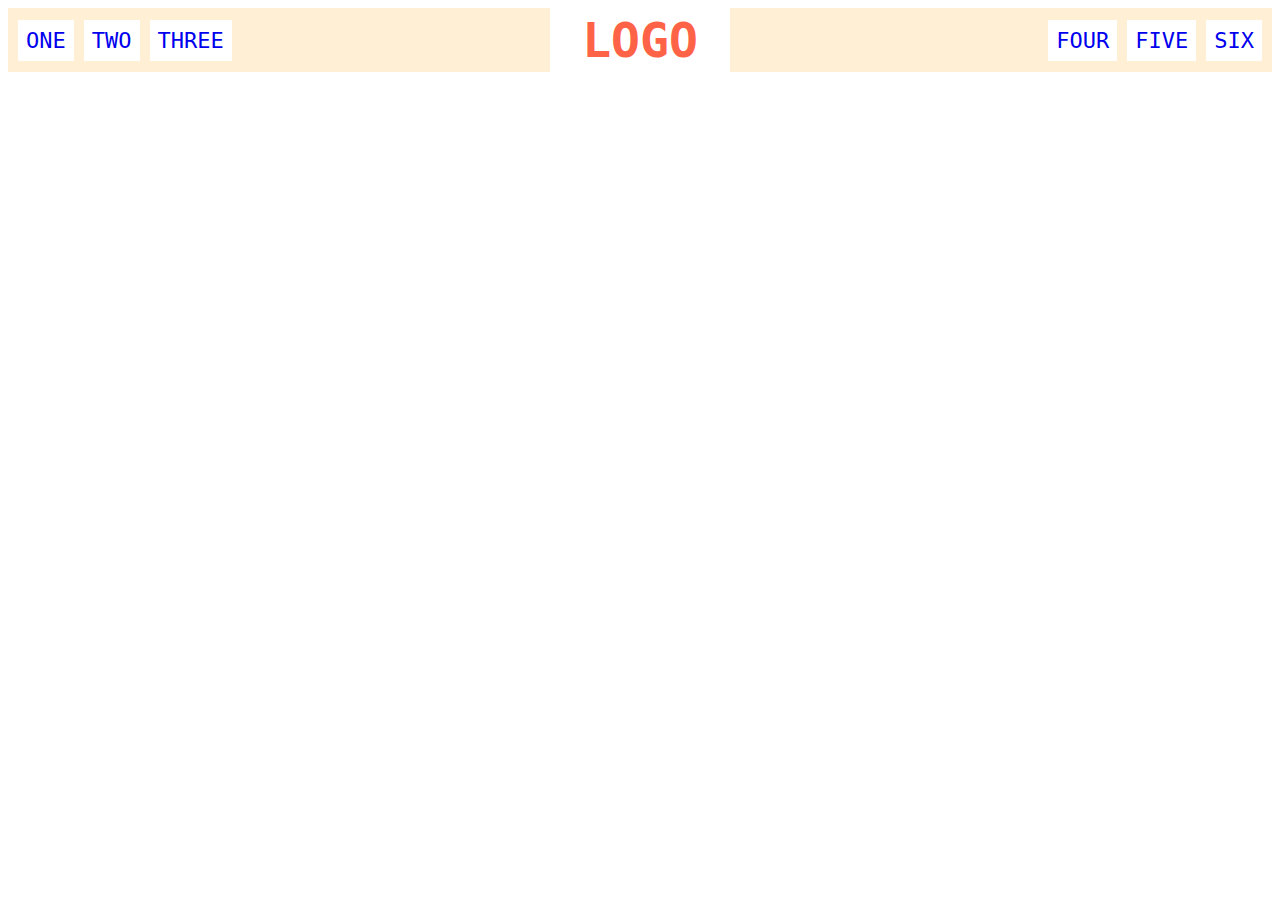
<file: flex/02-flex-header/index.html>
<!DOCTYPE html>
<html lang="en">
  <head>
    <meta charset="UTF-8">
    <meta http-equiv="X-UA-Compatible" content="IE=edge">
    <meta name="viewport" content="width=device-width, initial-scale=1.0">
    <title>Flex Header</title>
    <link rel="stylesheet" href="style.css">
  </head>
  <body>
    <div class="header">
      <div class="left-links">
        <ul>
          <li><a href="#">ONE</a></li>
          <li><a href="#">TWO</a></li>
          <li><a href="#">THREE</a></li>
        </ul>
      </div>
      <div class="logo">LOGO</div>
      <div class="right-links">
        <ul>
          <li><a href="#">FOUR</a></li>
          <li><a href="#">FIVE</a></li>
          <li><a href="#">SIX</a></li>
        </ul>
      </div>
    </div>
  </body> 
</html>
</file>
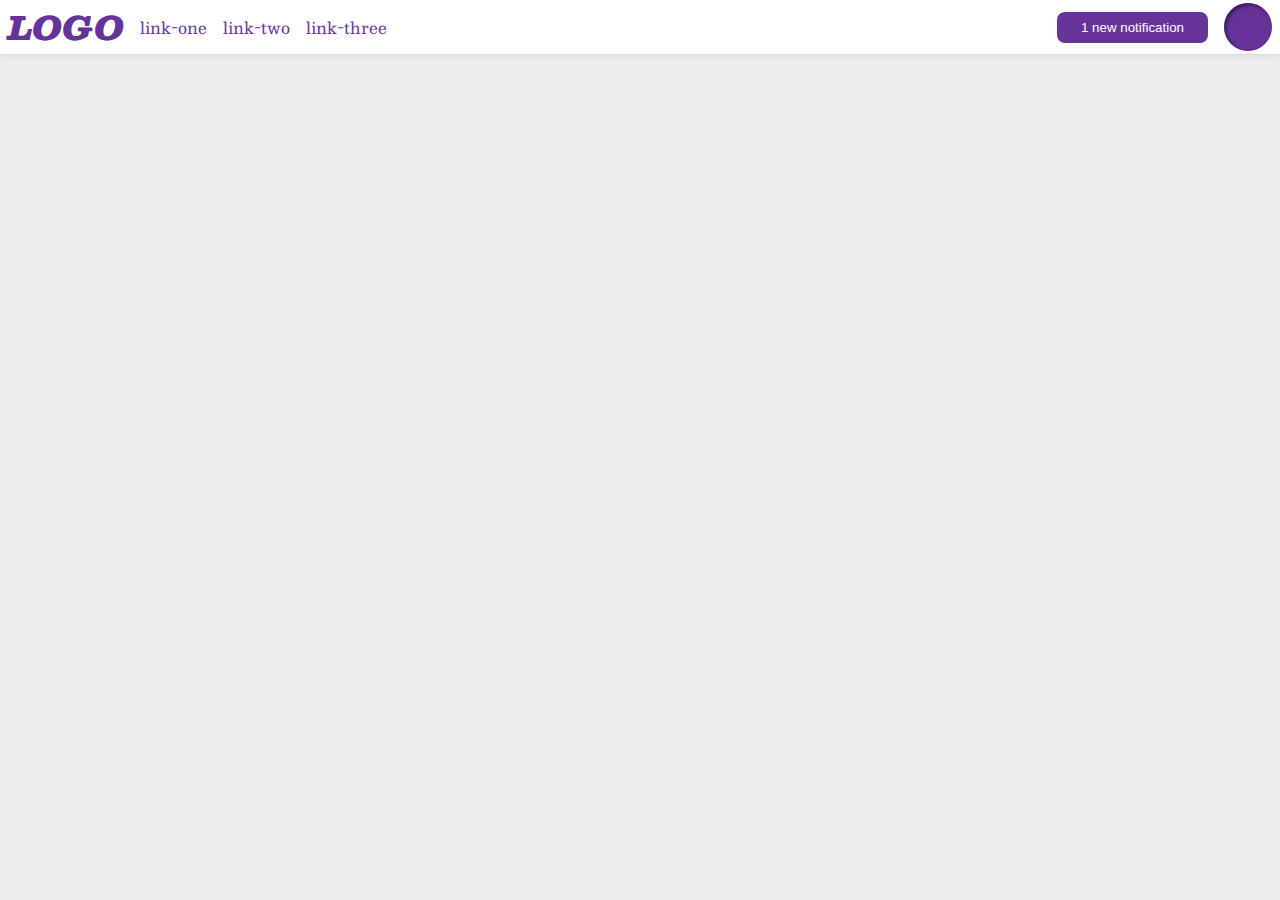
<file: flex/03-flex-header-2/index.html>
<!DOCTYPE html>
<html lang="en">
  <head>
    <meta charset="UTF-8">
    <meta http-equiv="X-UA-Compatible" content="IE=edge">
    <meta name="viewport" content="width=device-width, initial-scale=1.0">
    <title>Flex Header 2</title>
    <link rel="stylesheet" href="style.css">
  </head>
  <body>
    <div class="header">
      <div class="left">
        <div class="logo">
          LOGO 
        </div>
        <ul class="links">
          <li><a href="https://google.com">link-one</a></li>
          <li><a href="https://google.com">link-two</a></li>
          <li><a href="https://google.com">link-three</a></li>
        </ul>
      </div>
      <div class="right">
        <button class="notifications">
          1 new notification
        </button>
        <div class="profile-image"></div>
      </div>
    </div>
  </body>
</html>
</file>
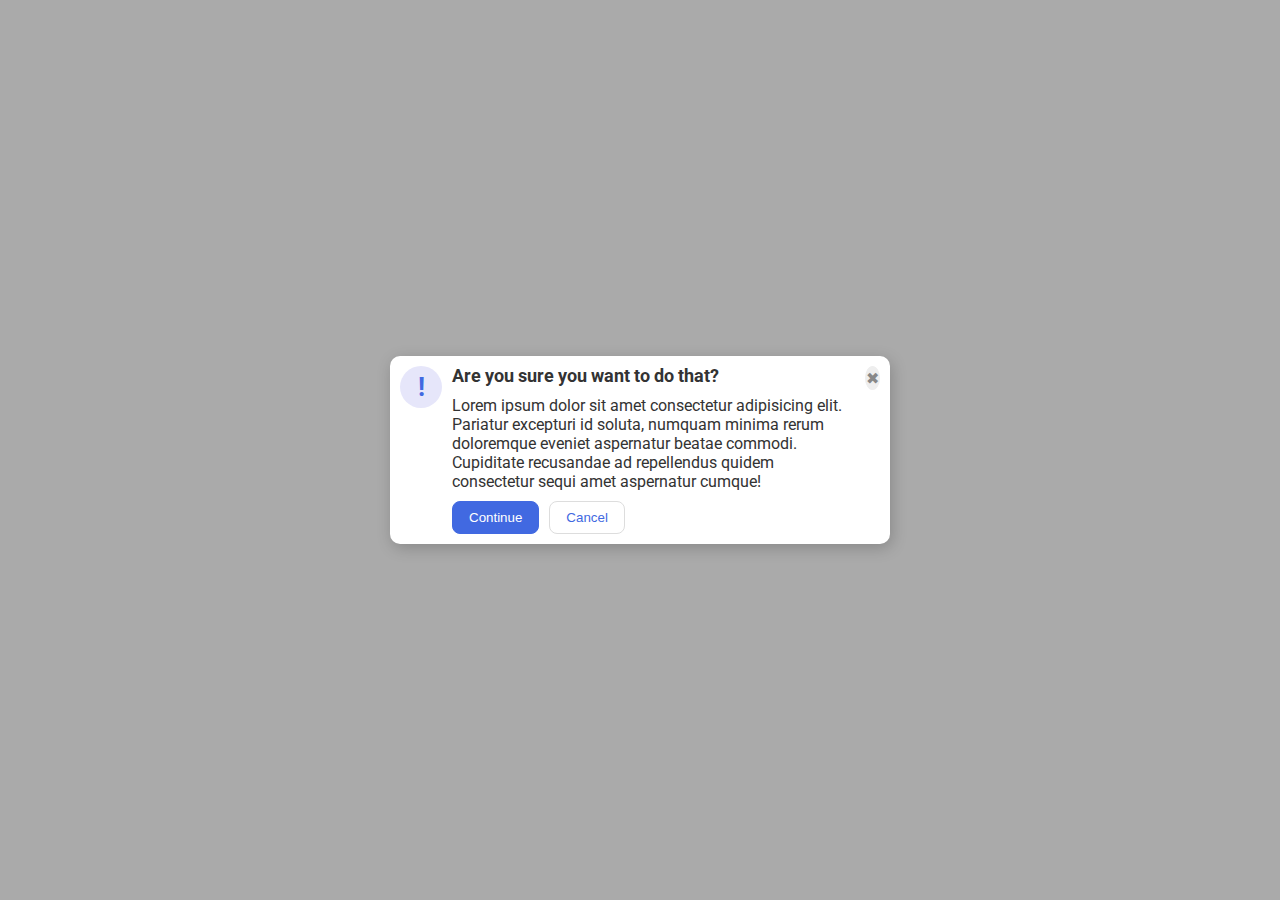
<file: flex/05-flex-modal/index.html>
<!DOCTYPE html>
<html lang="en">
  <head>
    <meta charset="UTF-8">
    <meta http-equiv="X-UA-Compatible" content="IE=edge">
    <meta name="viewport" content="width=device-width, initial-scale=1.0">
    <link rel="stylesheet" href="style.css">
    <title>Modal</title>
  </head> 
  <body>
    <div class="modal">
      <div class="icon">!</div>
      <div class="container">
        <div class="header">Are you sure you want to do that?</div>
        <div class="text">Lorem ipsum dolor sit amet consectetur adipisicing elit. Pariatur excepturi id soluta, numquam minima rerum doloremque eveniet aspernatur beatae commodi. Cupiditate recusandae ad repellendus quidem consectetur sequi amet aspernatur cumque!</div>
        <div class="buttons">
          <button class="continue">Continue</button>
          <button class="cancel">Cancel</button>
        </div>
      </div>
      <button class="close-button">✖</button>
    </div>  
  </body> 
</html>
</file>
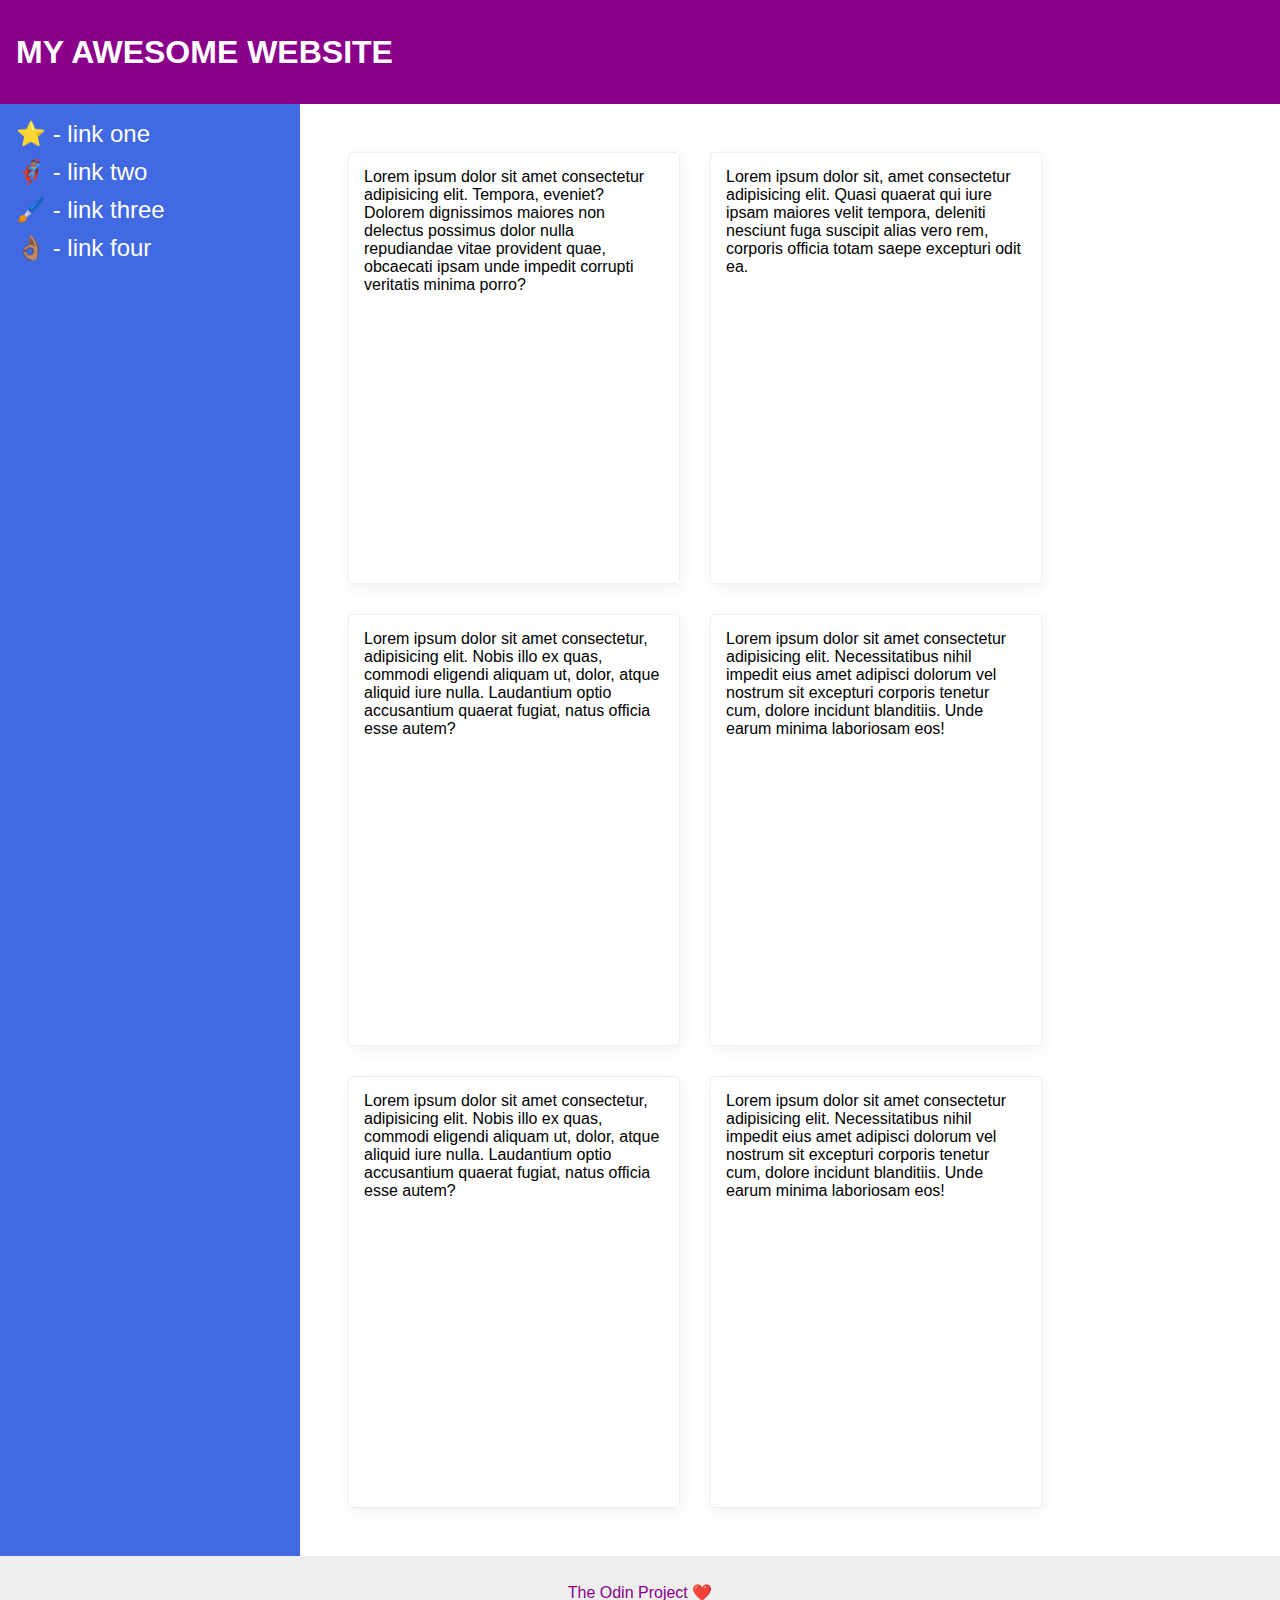
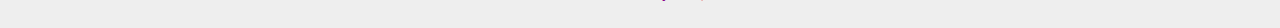
<file: flex/07-flex-layout-2/index.html>
<!DOCTYPE html>
<html lang="en">
  <head>
    <meta charset="UTF-8">
    <meta http-equiv="X-UA-Compatible" content="IE=edge">
    <meta name="viewport" content="width=device-width, initial-scale=1.0">
    <title>The Holy Grail</title>
    <link rel="stylesheet" href="style.css">
  </head>
  <body>
    <div class="header">
      MY AWESOME WEBSITE
    </div>
    <div class="middle">
      <div class="sidebar">
        <ul>
          <li><a href="#">⭐ - link one</a></li>
          <li><a href="#">🦸🏽‍♂️ - link two</a></li>
          <li><a href="#">🖌️ - link three</a></li>
          <li><a href="#">👌🏽 - link four</a></li>
        </ul>
      </div>
      <div class="cards">
        <div class="card">Lorem ipsum dolor sit amet consectetur adipisicing elit. Tempora, eveniet? Dolorem dignissimos maiores non delectus possimus dolor nulla repudiandae vitae provident quae, obcaecati ipsam unde impedit corrupti veritatis minima porro?</div>
        <div class="card">Lorem ipsum dolor sit, amet consectetur adipisicing elit. Quasi quaerat qui iure ipsam maiores velit tempora, deleniti nesciunt fuga suscipit alias vero rem, corporis officia totam saepe excepturi odit ea.</div>
        <div class="card">Lorem ipsum dolor sit amet consectetur, adipisicing elit. Nobis illo ex quas, commodi eligendi aliquam ut, dolor, atque aliquid iure nulla. Laudantium optio accusantium quaerat fugiat, natus officia esse autem?</div>
        <div class="card">Lorem ipsum dolor sit amet consectetur adipisicing elit. Necessitatibus nihil impedit eius amet adipisci dolorum vel nostrum sit excepturi corporis tenetur cum, dolore incidunt blanditiis. Unde earum minima laboriosam eos!</div>
        <div class="card">Lorem ipsum dolor sit amet consectetur, adipisicing elit. Nobis illo ex quas, commodi eligendi aliquam ut, dolor, atque aliquid iure nulla. Laudantium optio accusantium quaerat fugiat, natus officia esse autem?</div>
        <div class="card">Lorem ipsum dolor sit amet consectetur adipisicing elit. Necessitatibus nihil impedit eius amet adipisci dolorum vel nostrum sit excepturi corporis tenetur cum, dolore incidunt blanditiis. Unde earum minima laboriosam eos!</div>
      </div>
    </div>
    <div class="footer">
      The Odin Project ❤️
    </div>
  </body>
</html>
</file>
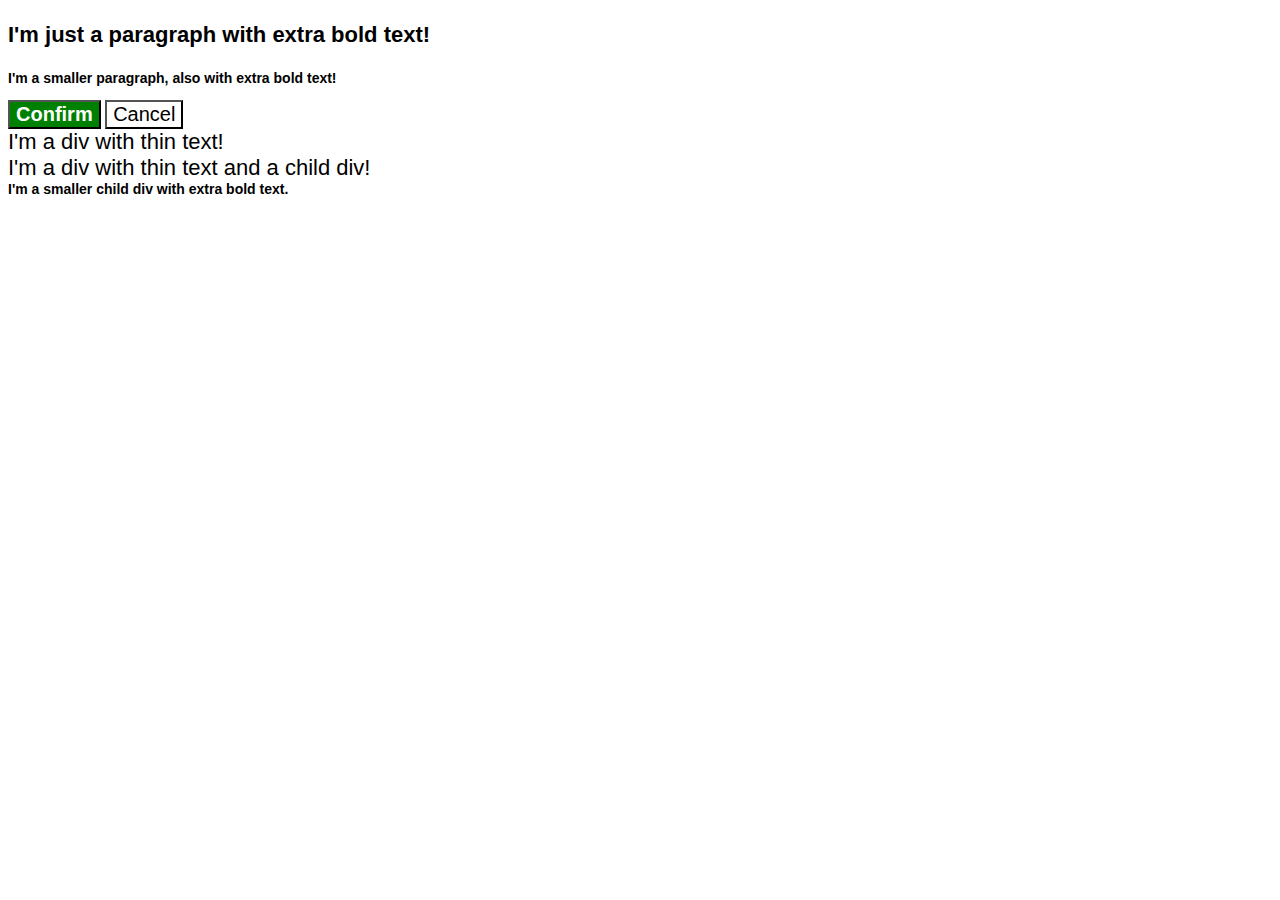
<file: foundations/06-cascade-fix/index.html>
<!DOCTYPE html>
<html lang="en">
  <head>
    <meta charset="UTF-8">
    <meta http-equiv="X-UA-Compatible" content="IE=edge">
    <meta name="viewport" content="width=device-width, initial-scale=1.0">
    <title>Fix the Cascade</title>
    <link rel="stylesheet" href="style.css">
  </head>
  <body>
    <p class="para">I'm just a paragraph with extra bold text!</p>
    <p class="para small-para">I'm a smaller paragraph, also with extra bold text!</p>

    <button id="confirm-button" class="button confirm">Confirm</button>
    <button id="cancel-button" class="button cancel">Cancel</button>

    <div class="text">I'm a div with thin text!</div>
    <div class="text">I'm a div with thin text and a child div!
      <div class="text child">I'm a smaller child div with extra bold text.</div>
    </div>
  </body>
</html>
</file>
<file: flex/02-flex-header/style.css>
.header  {
  font-family: monospace;
  background: papayawhip;
  display: flex;
  align-items: center;
}

.logo {
  font-size: 48px;
  font-weight: 900;
  color: tomato;
  background: white;
  padding: 4px 32px;
  display: flex;
  justify-content: center;
  margin: 0 auto;
}

.right-links {
  display: flex;
  justify-content: flex-end;
  margin-right: 10px;
}

.left-links {
  display: flex;
  justify-content: flex-start;
  margin-left: 10px;
}

ul {
  /* this removes the dots on the list items*/
  list-style-type: none;
  margin: 0;
  padding: 0;
  display: flex;
  gap: 10px;
}

a {
  font-size: 22px;
  background: white;
  padding: 8px;
  /* this removes the line under the links */
  text-decoration: none; 
}
</file>
<file: flex/03-flex-header-2/style.css>
/* this is some magical font-importing.  
you'll learn about it later. */
@import url('https://fonts.googleapis.com/css2?family=Besley:ital,wght@0,400;1,900&display=swap');

body {
  margin: 0;
  background: #eee;
  font-family: Besley, serif;
}
 
.header {
  background: white;
  border-bottom: 1px solid #ddd;
  box-shadow: 0 0 8px rgba(0,0,0,.1);
  display: flex;
  align-items: center;
}

.right {
  display: flex;
  gap: 16px;
  margin-left: auto;
  margin-right: 8px;
  align-items: center;;
}

.left {
  display: flex;
  margin-right: auto;
  margin-left: 8px;
  gap: 16px;
  align-items: center;;
}

.profile-image {
  background: rebeccapurple;
  box-shadow: inset 2px 2px 4px rgba(0,0,0,.5);
  border-radius: 50%;
  width: 48px;
  height: 48px;
  flex: 0 0 auto;
}

.logo {
  color: rebeccapurple;
  font-size: 32px;
  font-weight: 900;
  font-style: italic;
}

button {
  border: none;
  border-radius: 8px;
  background: rebeccapurple;
  color: white;
  padding: 8px 24px;
}

a {
  /* this removes the line under our links */
  text-decoration: none;
  color: rebeccapurple;
  flex: 0 0  auto;
}

ul {
  list-style-type: none;
  display: flex;
  gap: 16px;
  padding: 0;
  margin: 0;
}
</file>
<file: flex/05-flex-modal/style.css>
@import url('https://fonts.googleapis.com/css2?family=Roboto:wght@400;700&display=swap');

html, body {
  height: 100%;
}

body {
  font-family: Roboto, sans-serif;
  margin: 0; 
  background: #aaa;
  color: #333;
  /* I'll give you this one for free lol */
  display: flex;
  align-items: center;
  justify-content: center;
}

.modal { 
  background: white; 
  width: 480px;
  border-radius: 10px;
  box-shadow: 2px 4px 16px rgba(0,0,0,.2);
  display: flex;
  justify-content: center;
  padding: 10px;
  gap: 10px;
}

.container {
  display: flex;
  flex-direction: column;
  align-items: flex-start;
  gap: 10px;
}

.buttons {
  display: flex;
  justify-content: flex-start;
  gap: 10px;
}

.icon {
  color: royalblue;
  font-size: 26px;
  font-weight: 700;
  background: lavender;
  width: 42px;
  height: 42px;
  border-radius: 50%;
  display: flex;
  align-items: center;
  justify-content: center;
  flex-shrink: 0;
}

.close-button {
  background: #eee;
  border-radius: 50%;
  color: #888;
  font-weight: 400;
  font-size: 16px;
  height: 24px;
  width: 24px;
  display: flex;
  align-items: center;
  justify-content: center;
  border: 1px solid #eee;
  padding: 0;
}

button {
  cursor: pointer;
  padding: 8px 16px;
  border-radius: 8px;
}

button.continue {
  background: royalblue;
  border: 1px solid royalblue;
  color: white;
}

button.cancel {
  background: white;
  border: 1px solid #ddd;
  color: royalblue;
}

.header {
  font-weight: bold;
  font-size: 1.1em;
}
</file>
<file: flex/07-flex-layout-2/style.css>
body {
  font-family: -apple-system, BlinkMacSystemFont, 'Segoe UI', Roboto, Oxygen, Ubuntu, Cantarell, 'Open Sans', 'Helvetica Neue', sans-serif;
  margin: 0;
  min-height: 100vh;
  display: flex;
  flex-direction: column;
}

.header {
  height: 72px;
  background: darkmagenta;
  color: white;
  font-size: 32px;
  font-weight: 900;
  display: flex;
  align-items: center;
  padding: 16px;
}

.middle {
  display: flex;
  flex-grow: 1;
}

.footer {
  height: 72px;
  background: #eee;
  color: darkmagenta;
  display: flex;
  justify-content: center;
  align-items: center;
}

.sidebar {
  width: 300px;
  background: royalblue;
  box-sizing: border-box;
  display: flex;
  align-items: stretch;
  flex: 0 0 auto;
  color: white;
  font-size: 24px;
  padding: 16px;
}

.cards {
  padding: 48px;
  display: flex;
  flex-wrap: wrap;
  gap: 30px;
}

a {
  text-decoration: none;
  color: white;
}

ul {
  list-style-type: none;
  margin: 0;
  padding: 0;
  display: flex;
  flex-direction: column;
  gap: 10px;
  align-items: flex-start;
}

.card {
  border: 1px solid #eee;
  box-shadow: 2px 4px 16px rgba(0,0,0,.06);
  border-radius: 4px;
  padding: 15px;
  width: 300px;
  height: 400px;
}
</file>
<file: foundations/06-cascade-fix/style.css>
body {
  font-family: Arial, Helvetica, sans-serif;
}


.para { 
  font-size: 22px;
}

.small-para {
  font-size: 14px;
  font-weight: 800;
}

.para,
.small-para {
  color: hsl(0, 0%, 0%);
  font-weight: 800;
}

.button {
  background-color: rgb(255, 255, 255);
  color: rgb(0, 0, 0);
  font-size: 20px;
}


.confirm {
  background: green;
  color: white;
  font-weight: bold;
} 

div.text {
  color: rgb(0, 0, 0);
  font-size: 22px;
  font-weight: 100;
}

.text .child {
  color: rgb(0, 0, 0);
  font-weight: 800;
  font-size: 14px;
}
</file>
